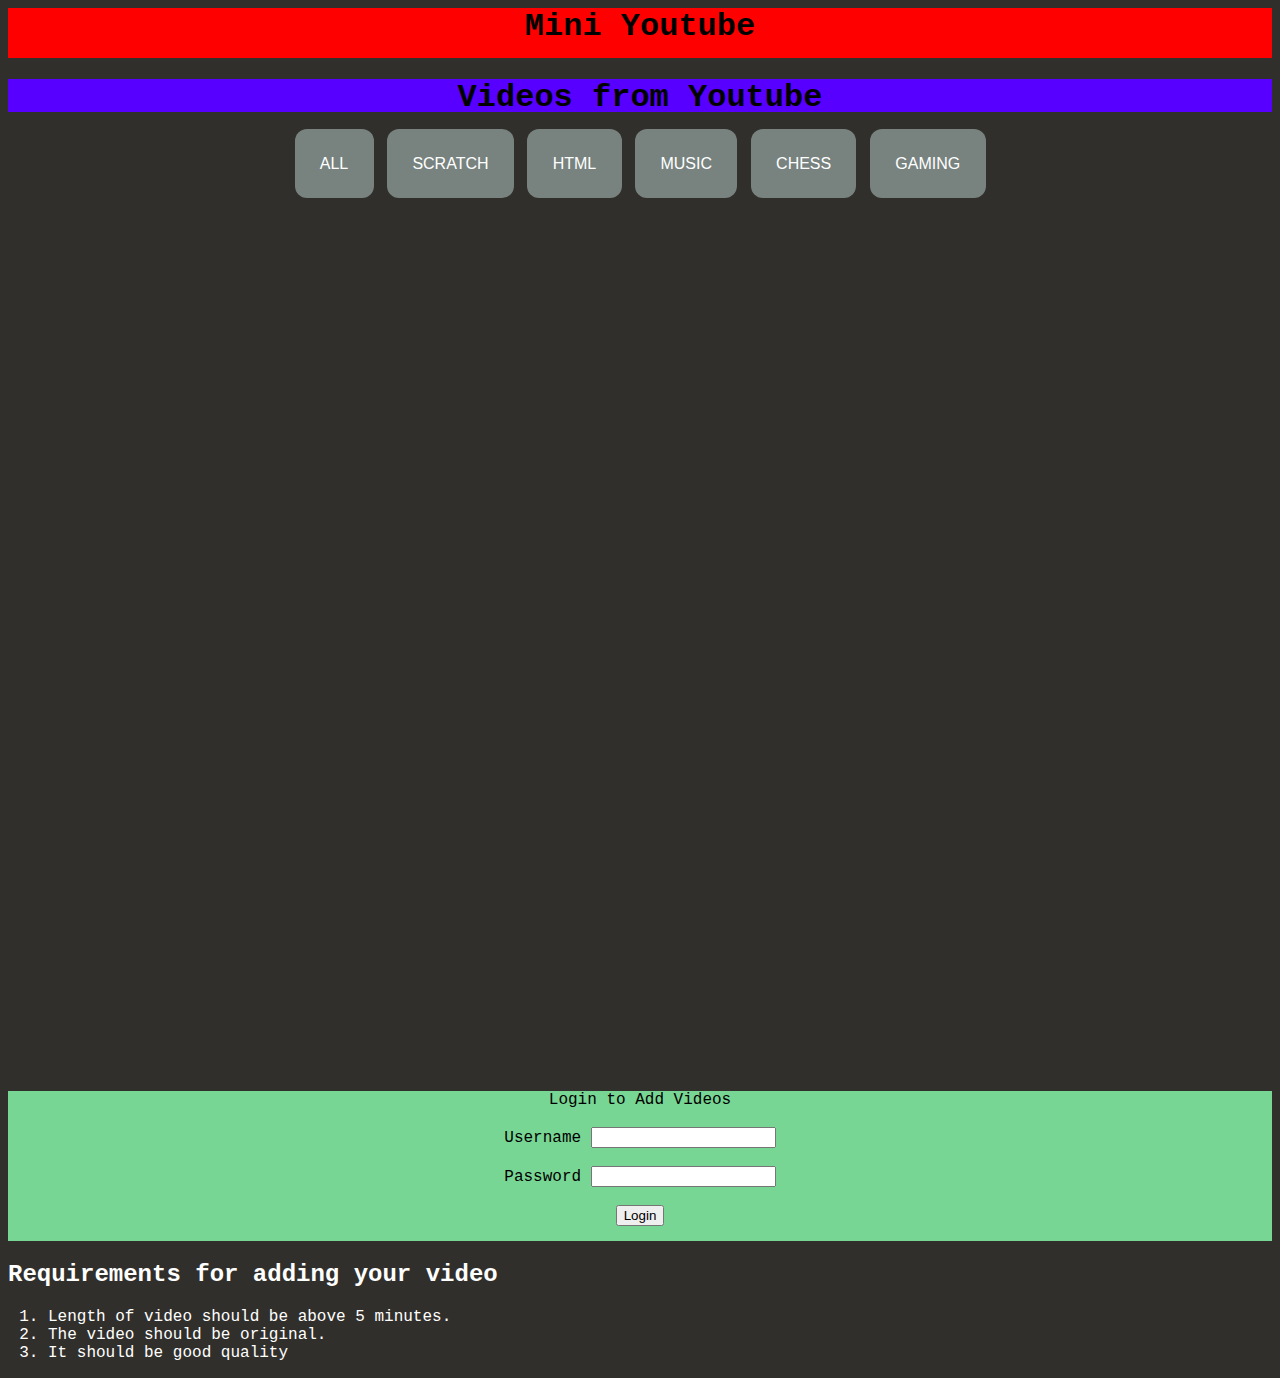
<file: index.html>
<html>
    <head>
        <link rel="stylesheet" href="style.css">
        <title>Title</title>
    </head>
   
    <body>

        <div id="div1">
           <h1> <center> Mini Youtube </center</h1>
        </div> 

        <div id="div2">
           <h1> <center> Videos from Youtube </center</h1>
        </div> 

        <div id="div3">
            <center>
            <button>ALL</button>
            <button>SCRATCH</button>
            <button>HTML</button>
            <button>MUSIC</button>
            <button> CHESS</button>
            <button>GAMING </button>
            </center>
        </div>
    <id="row1">
<iframe width="23%" height="200" src="https://www.youtube.com/embed/-471yMZbV_A" title="YouTube video player" frameborder="0" allow="accelerometer; autoplay; clipboard-write; encrypted-media; gyroscope; picture-in-picture" allowfullscreen></iframe>

<iframe width="23%" height="200" src="https://www.youtube.com/embed/YIePuP_8_eQ" title="YouTube video player" frameborder="0" allow="accelerometer; autoplay; clipboard-write; encrypted-media; gyroscope; picture-in-picture" allowfullscreen></iframe>

<iframe width="23%" height="200" src="https://www.youtube.com/embed/IxmOs-Mjmy0" title="YouTube video player" frameborder="0" allow="accelerometer; autoplay; clipboard-write; encrypted-media; gyroscope; picture-in-picture" allowfullscreen></iframe>

<iframe width="23%" height="200" src="https://www.youtube.com/embed/wofz0k6FCMU" title="YouTube video player" frameborder="0" allow="accelerometer; autoplay; clipboard-write; encrypted-media; gyroscope; picture-in-picture" allowfullscreen></iframe>
</div>
<div>
<iframe width="23%" height="200" src="https://www.youtube.com/embed/uzc_Oa2jo8g" title="YouTube video player" frameborder="0" allow="accelerometer; autoplay; clipboard-write; encrypted-media; gyroscope; picture-in-picture" allowfullscreen></iframe>

<iframe width="23%" height="200" src="https://www.youtube.com/embed/vo5kmDdNzvw" title="YouTube video player" frameborder="0" allow="accelerometer; autoplay; clipboard-write; encrypted-media; gyroscope; picture-in-picture" allowfullscreen></iframe>

<iframe width="23%" height="200" src="https://www.youtube.com/embed/BlmBDrnhd2I" title="YouTube video player" frameborder="0" allow="accelerometer; autoplay; clipboard-write; encrypted-media; gyroscope; picture-in-picture" allowfullscreen></iframe>

<iframe width="23%" height="200" src="https://www.youtube.com/embed/ymq1WdGUcw8" title="YouTube video player" frameborder="0" allow="accelerometer; autoplay; clipboard-write; encrypted-media; gyroscope; picture-in-picture" allowfullscreen></iframe>
</div>
<iframe width="23%" height="200" src="https://www.youtube.com/embed/Uot9GFSsI64" title="YouTube video player" frameborder="0" allow="accelerometer; autoplay; clipboard-write; encrypted-media; gyroscope; picture-in-picture" allowfullscreen></iframe> 
<iframe width="23%" height="200" src="https://www.youtube.com/embed/WI310DianzM" title="YouTube video player" frameborder="0" allow="accelerometer; autoplay; clipboard-write; encrypted-media; gyroscope; picture-in-picture" allowfullscreen></iframe> 
<iframe width="23%" height="200" src="https://www.youtube.com/embed/WvhQhj4n6b8" title="YouTube video player" frameborder="0" allow="accelerometer; autoplay; clipboard-write; encrypted-media; gyroscope; picture-in-picture" allowfullscreen></iframe> 
<iframe width="23%" height="200" src="https://www.youtube.com/embed/eLaXi16Y9Ao" title="YouTube video player" frameborder="0" allow="accelerometer; autoplay; clipboard-write; encrypted-media; gyroscope; picture-in-picture" allowfullscreen></iframe>

            <iframe width="23%" height="200" src="https://www.youtube.com/embed/ZYvw-Oy8vCU" title="YouTube video player" frameborder="0" allow="accelerometer; autoplay; clipboard-write; encrypted-media; gyroscope; picture-in-picture" allowfullscreen></iframe>
                     <iframe width="23%" height="200" src="https://www.youtube.com/embed/KX4-mn5v8Bo" title="YouTube video player" frameborder="0" allow="accelerometer; autoplay; clipboard-write; encrypted-media; gyroscope; picture-in-picture" allowfullscreen></iframe>

            <iframe width="23%" height="200" src="https://www.youtube.com/embed/LxXmrvk6eT4" title="YouTube video player" frameborder="0" allow="accelerometer; autoplay; clipboard-write; encrypted-media; gyroscope; picture-in-picture" allowfullscreen></iframe>

<iframe width="23%" height="200" src="https://www.youtube.com/embed/ZYvw-Oy8vCU" title="YouTube video player" frameborder="0" allow="accelerometer; autoplay; clipboard-write; encrypted-media; gyroscope; picture-in-picture" allowfullscreen></iframe>
 
 <div id="login">
            <center>
            <form>
                <label>Login to Add Videos</label>
                <br><br>
                <label>Username</label>
                <input type="text">
                <br><br>
                <label>Password</label>
                <input type="password">
                <br><br>
                <input type="submit" value="Login">
        </div>

        
        <div id="requirements">
            <h2>Requirements for adding your video</h2>
            <ol>
                <li>Length of video should be above 5 minutes.</li>
                <li>The video should be original.</li>
                <li>It should be good quality</li>
        </div>

    </body>
</html>
</file>
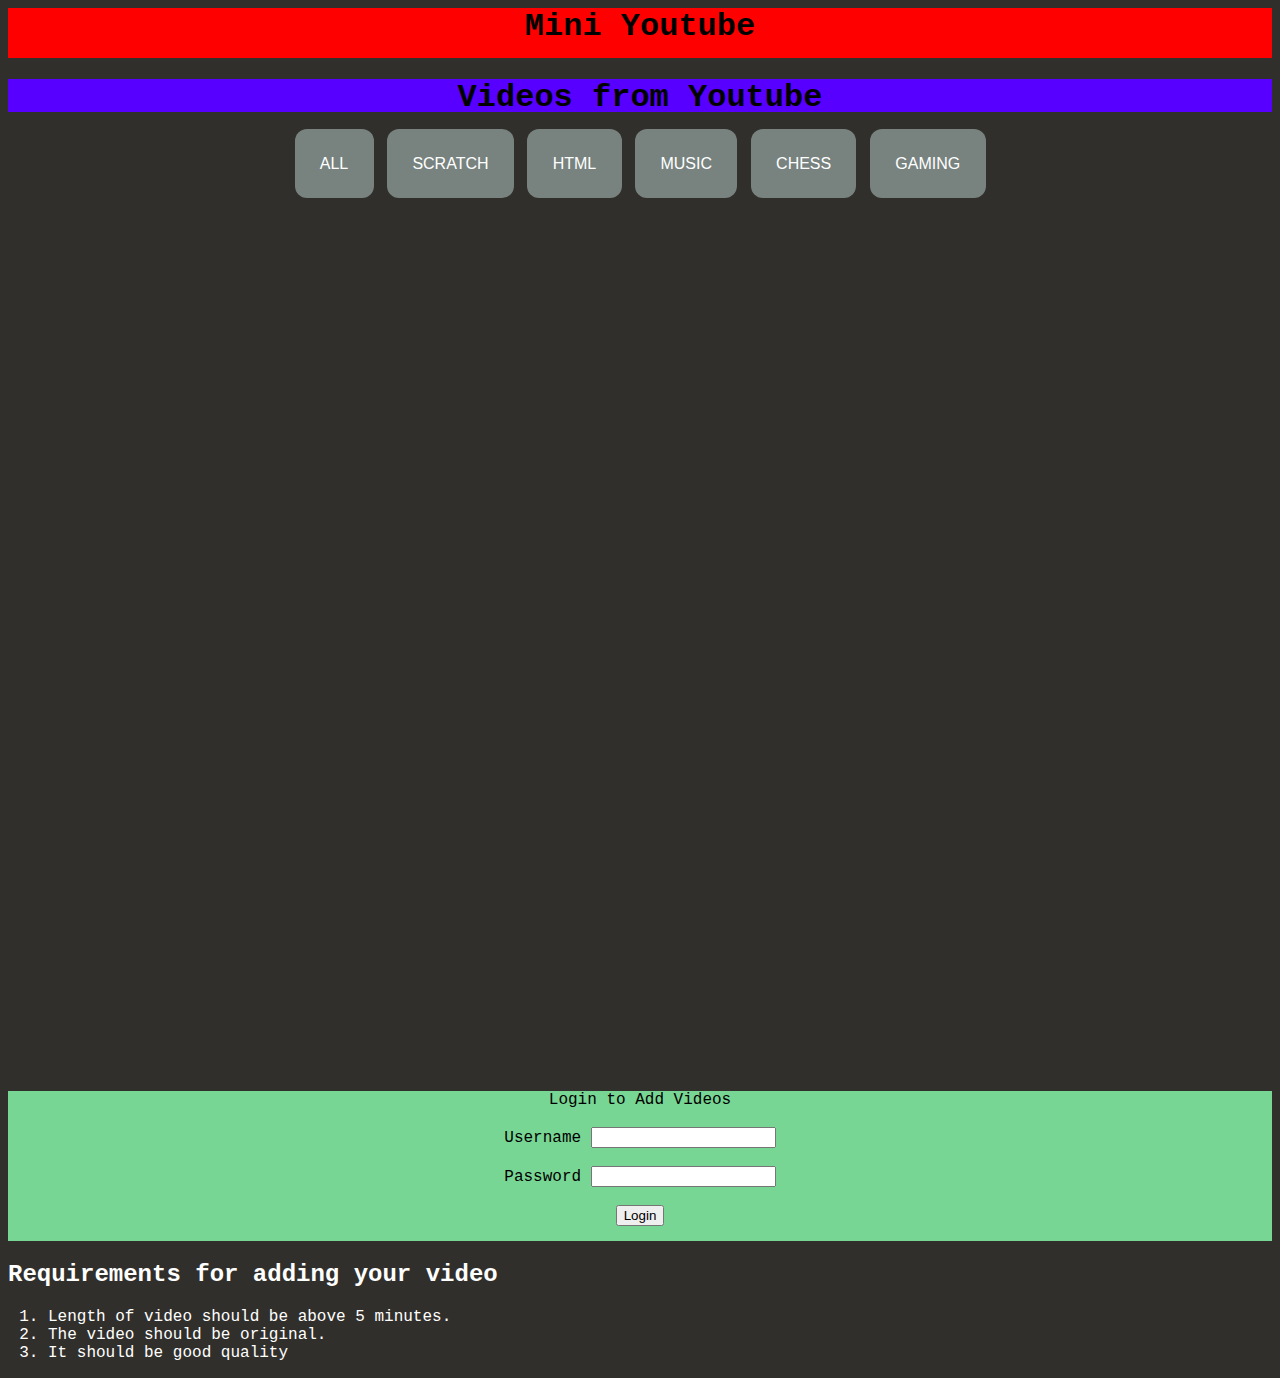
<file: index.html.html>
<html>
    <head>
        <link rel="stylesheet" href="style.css">
        <title>Title</title>
    </head>
   
    <body>

        <div id="div1">
           <h1> <center> Mini Youtube </center</h1>
        </div> 

        <div id="div2">
           <h1> <center> Videos from Youtube </center</h1>
        </div> 

        <div id="div3">
            <center>
            <button>ALL</button>
            <button>SCRATCH</button>
            <button>HTML</button>
            <button>MUSIC</button>
            <button> CHESS</button>
            <button>GAMING </button>
            </center>
        </div>
    <id="row1">
<iframe width="23%" height="200" src="https://www.youtube.com/embed/-471yMZbV_A" title="YouTube video player" frameborder="0" allow="accelerometer; autoplay; clipboard-write; encrypted-media; gyroscope; picture-in-picture" allowfullscreen></iframe>

<iframe width="23%" height="200" src="https://www.youtube.com/embed/YIePuP_8_eQ" title="YouTube video player" frameborder="0" allow="accelerometer; autoplay; clipboard-write; encrypted-media; gyroscope; picture-in-picture" allowfullscreen></iframe>

<iframe width="23%" height="200" src="https://www.youtube.com/embed/IxmOs-Mjmy0" title="YouTube video player" frameborder="0" allow="accelerometer; autoplay; clipboard-write; encrypted-media; gyroscope; picture-in-picture" allowfullscreen></iframe>

<iframe width="23%" height="200" src="https://www.youtube.com/embed/wofz0k6FCMU" title="YouTube video player" frameborder="0" allow="accelerometer; autoplay; clipboard-write; encrypted-media; gyroscope; picture-in-picture" allowfullscreen></iframe>
</div>
<div>
<iframe width="23%" height="200" src="https://www.youtube.com/embed/uzc_Oa2jo8g" title="YouTube video player" frameborder="0" allow="accelerometer; autoplay; clipboard-write; encrypted-media; gyroscope; picture-in-picture" allowfullscreen></iframe>

<iframe width="23%" height="200" src="https://www.youtube.com/embed/vo5kmDdNzvw" title="YouTube video player" frameborder="0" allow="accelerometer; autoplay; clipboard-write; encrypted-media; gyroscope; picture-in-picture" allowfullscreen></iframe>

<iframe width="23%" height="200" src="https://www.youtube.com/embed/BlmBDrnhd2I" title="YouTube video player" frameborder="0" allow="accelerometer; autoplay; clipboard-write; encrypted-media; gyroscope; picture-in-picture" allowfullscreen></iframe>

<iframe width="23%" height="200" src="https://www.youtube.com/embed/ymq1WdGUcw8" title="YouTube video player" frameborder="0" allow="accelerometer; autoplay; clipboard-write; encrypted-media; gyroscope; picture-in-picture" allowfullscreen></iframe>
</div>
<iframe width="23%" height="200" src="https://www.youtube.com/embed/Uot9GFSsI64" title="YouTube video player" frameborder="0" allow="accelerometer; autoplay; clipboard-write; encrypted-media; gyroscope; picture-in-picture" allowfullscreen></iframe> 
<iframe width="23%" height="200" src="https://www.youtube.com/embed/WI310DianzM" title="YouTube video player" frameborder="0" allow="accelerometer; autoplay; clipboard-write; encrypted-media; gyroscope; picture-in-picture" allowfullscreen></iframe> 
<iframe width="23%" height="200" src="https://www.youtube.com/embed/WvhQhj4n6b8" title="YouTube video player" frameborder="0" allow="accelerometer; autoplay; clipboard-write; encrypted-media; gyroscope; picture-in-picture" allowfullscreen></iframe> 
<iframe width="23%" height="200" src="https://www.youtube.com/embed/eLaXi16Y9Ao" title="YouTube video player" frameborder="0" allow="accelerometer; autoplay; clipboard-write; encrypted-media; gyroscope; picture-in-picture" allowfullscreen></iframe>

            <iframe width="23%" height="200" src="https://www.youtube.com/embed/ZYvw-Oy8vCU" title="YouTube video player" frameborder="0" allow="accelerometer; autoplay; clipboard-write; encrypted-media; gyroscope; picture-in-picture" allowfullscreen></iframe>
                     <iframe width="23%" height="200" src="https://www.youtube.com/embed/KX4-mn5v8Bo" title="YouTube video player" frameborder="0" allow="accelerometer; autoplay; clipboard-write; encrypted-media; gyroscope; picture-in-picture" allowfullscreen></iframe>

            <iframe width="23%" height="200" src="https://www.youtube.com/embed/LxXmrvk6eT4" title="YouTube video player" frameborder="0" allow="accelerometer; autoplay; clipboard-write; encrypted-media; gyroscope; picture-in-picture" allowfullscreen></iframe>

<iframe width="23%" height="200" src="https://www.youtube.com/embed/ZYvw-Oy8vCU" title="YouTube video player" frameborder="0" allow="accelerometer; autoplay; clipboard-write; encrypted-media; gyroscope; picture-in-picture" allowfullscreen></iframe>
 
 <div id="login">
            <center>
            <form>
                <label>Login to Add Videos</label>
                <br><br>
                <label>Username</label>
                <input type="text">
                <br><br>
                <label>Password</label>
                <input type="password">
                <br><br>
                <input type="submit" value="Login">
        </div>

        
        <div id="requirements">
            <h2>Requirements for adding your video</h2>
            <ol>
                <li>Length of video should be above 5 minutes.</li>
                <li>The video should be original.</li>
                <li>It should be good quality</li>
        </div>

    </body>
</html>
</file>
<file: style.css>
#div1{ 
      width: 100%;
      height: 50px;
      background-color: rgb(255, 0, 0);
      
}

body{
  font-family: 'Courier New', Courier, monospace;
  background-color:#312f2b;
}
#div2{ 
      width: 100%;
      height: 33px;
      background-color: rgb(87, 0, 255);
      
}

button {
  background-color: #78837f; 
  border: none;
  color: white;
  padding: 2%;
  text-align: center;
  display: inline-block;
  font-size: 16px;
  margin: 4px 2px;
  border-radius: 12px;
}
#div3{
  width:100%;
  margin-top:13px;
  margin-bottom:13px;
}
#row1{
  width:100%;
  
}
iframe{
  margin: 7px;
}
#login{
  width:100%;
  height: 150px;
  background-color: rgb(120, 214, 148);
}

#requirements{
  color:white;
}
</file>
